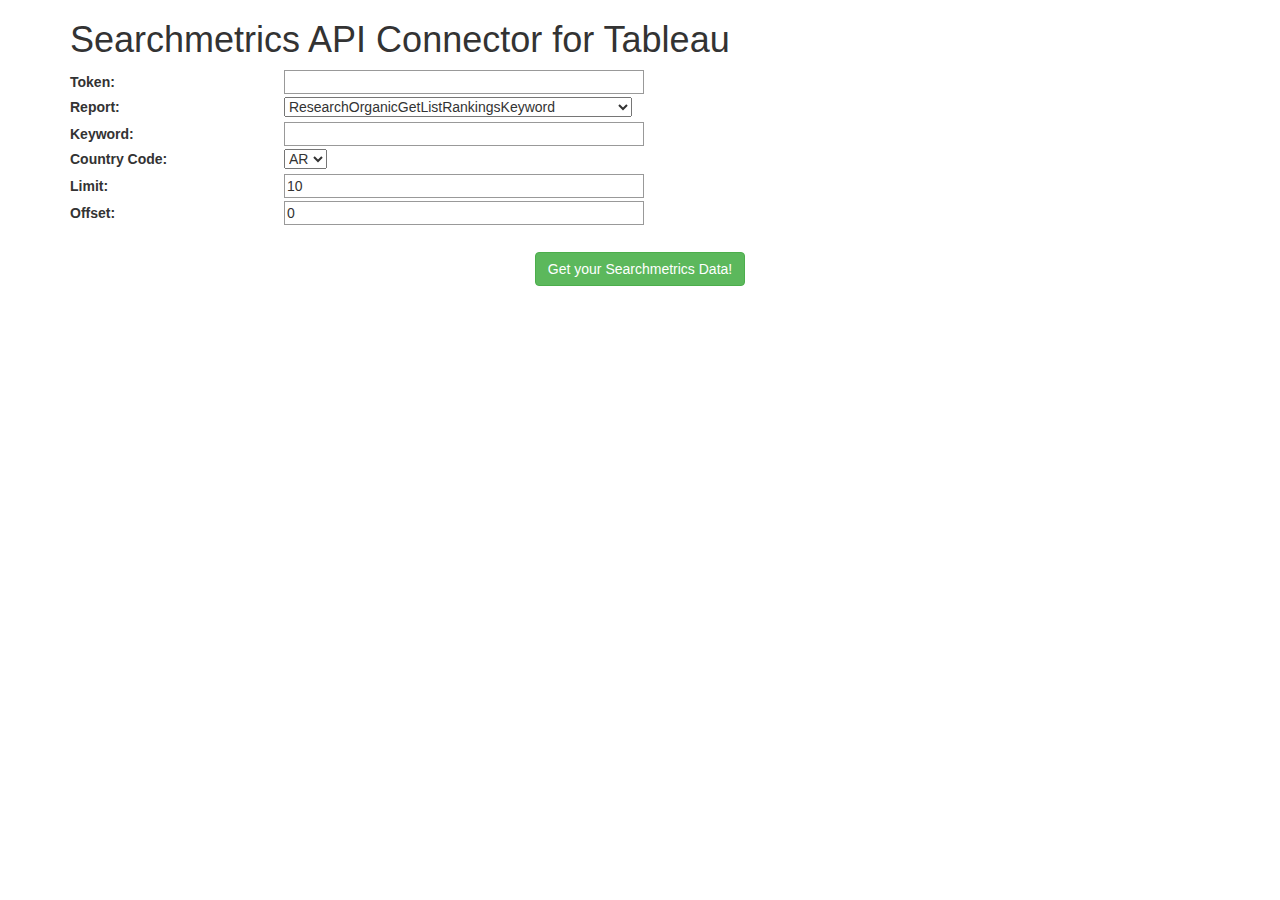
<file: index.html>
<html>

<head>
    <title>Searchmetrics API Connector for Tableau</title>
    <meta http-equiv="content-type" content="text/html; charset=utf-8" />
    <link href="style.css" rel="stylesheet">
    <link href="https://maxcdn.bootstrapcdn.com/bootstrap/3.3.6/css/bootstrap.min.css" rel="stylesheet" crossorigin="anonymous">

    <script src="https://ajax.googleapis.com/ajax/libs/jquery/1.11.1/jquery.min.js" type="text/javascript"></script>
    <script src="https://maxcdn.bootstrapcdn.com/bootstrap/3.3.6/js/bootstrap.min.js" crossorigin="anonymous"></script>

    <script src="https://connectors.tableau.com/libs/tableauwdc-2.3.latest.js" type="text/javascript"></script>
    <script src="expressions.js" type="text/javascript"></script>
    <script src="CollectApiData.js" type="text/javascript"></script>
    <script src="ProjectOrganicGetListRankingsFilter.js" type="text/javascript"></script>
    <script src="ResearchOrganicGetListRankingsDomain.js" type="text/javascript"></script>
	<script src="ResearchOrganicGetListRankingsKeyword.js" type="text/javascript"></script>
	<script src="ResearchOrganicGetListRankingsKeywordLongtail.js" type="text/javascript"></script>
	<script src="ResearchLinksGetListBacklinks.js" type="text/javascript"></script>
	<script src="ResearchContentGetListUrlKeywordRankings.js" type="text/javascript"></script>
	<script src="ResearchKeywordsGetListLosers.js" type="text/javascript"></script>
	<script src="ResearchKeywordsGetListWinners.js" type="text/javascript"></script>
	<script src="ResearchOrganicGetListSeoVisibilityTop100Losers.js" type="text/javascript"></script>
	<script src="ResearchOrganicGetListSeoVisibilityTop100Winners.js" type="text/javascript"></script>
	<script src="ResearchContentGetListTopUrls.js" type="text/javascript"></script>
	<script src="ResearchContentGetListLoserUrls.js" type="text/javascript"></script>
	<script src="ResearchContentGetListWinnerUrls.js" type="text/javascript"></script>
	<script src="ResearchContentGetListCompetitorUrls.js" type="text/javascript"></script>
	<script src="ResearchOrganicGetListCompetitors.js" type="text/javascript"></script>
	<script src="ResearchOrganicGetListSerpSpread.js" type="text/javascript"></script>
	<script src="ResearchOrganicGetListSubdomains.js" type="text/javascript"></script>
	<script src="ResearchKeywordsGetListSimilarKeywords.js" type="text/javascript"></script>
	<script src="ResearchOrganicGetListIndustrySpread.js" type="text/javascript"></script>
	<script src="ResearchLinksGetListLinkedPages.js" type="text/javascript"></script>
	<script src="ResearchLinksGetListLinktext.js" type="text/javascript"></script>
	<script src="ResearchLinksGetValueLinkRank.js" type="text/javascript"></script>
	<script src="ResearchUniversalGetListRankingsDomain.js" type="text/javascript"></script>
	<script src="ProjectOrganicGetListBenchmarkRankings.js" type="text/javascript"></script>
	<script src="ProjectOrganicGetListLosers.js" type="text/javascript"></script>
	<script src="ProjectOrganicGetListWinners.js" type="text/javascript"></script>
	<script src="ResearchOrganicGetValueSeoVisibility.js" type="text/javascript"></script>
	<script src="ResearchOrganicGetValueSeoVisibilityWorld.js" type="text/javascript"></script>
	<script src="ResearchOrganicGetValueSeoRank.js" type="text/javascript"></script>
	<script src="ResearchUniversalGetListVisibility.js" type="text/javascript"></script>
	<script src="ResearchOrganicGetListSeoVisibilityCountry.js" type="text/javascript"></script>
	<script src="ResearchKeywordsGetListKeywordinfo.js" type="text/javascript"></script>
	<script src="ResearchSocialGetListTopUrls.js" type="text/javascript"></script>
	<script src="ResearchOrganicGetListRankingsDomainHistoric.js" type="text/javascript"></script>
	<script src="ResearchOrganicGetListSeoVisibilityHistoric.js" type="text/javascript"></script>
	<script src="ProjectOrganicGetListSeoVisibilityHistoricS7.js" type="text/javascript"></script>
	<script src="ProjectOrganicGetListMarketShareS7.js" type="text/javascript"></script>
	<script src="ProjectOrganicGetListRankingsFilterS7.js" type="text/javascript"></script>
	<script src="ProjectOrganicGetListLosersS7.js" type="text/javascript"></script>
	<script src="ProjectOrganicGetListWinnersS7.js" type="text/javascript"></script>
	<script src="ProjectOrganicGetListBenchmarkRankingsS7.js" type="text/javascript"></script>
	
    <script type="text/javascript">
	var mapObj = {
		ResearchOrganicGetListRankingsKeyword: {
			show: [
				'keyword',
				'countrycode',
				'limit',
				'offset'
			]
		},
		ResearchOrganicGetListIndustrySpread: {
			show: [
				'countrycode',
				'url'
				]
		},
        ResearchOrganicGetListRankingsDomain: {
			show: [
				'url',
				'countrycode',
				'limit',
				'offset'
						
			]
		},
		
        ResearchOrganicGetListRankingsDomainHistoric:{
			show:[
			'countrycode',
			'date',
			'url',
			'currency', 			
			'limit',	
			'offset'
			
			]
		
		},
	   ResearchOrganicGetListRankingsKeywordLongtail: {
			show: [
				'keyword',
				'countrycode',
				'limit',
				'offset'			
				]
			
		},
		
		ResearchOrganicGetListSeoVisibilityCountry: {
			show: [
				'url'
				]
		}, 
		
		ResearchOrganicGetListSeoVisibilityTop100Losers: {
			show:[
				'countrycode'
				]
		},
		
		ResearchOrganicGetListSeoVisibilityTop100Winners: {
			show:[
				'countrycode'
				]
		},
		
		ResearchOrganicGetListSerpSpread: {
			show: [
				'url',
				'countrycode'
				]
		},
		
		ResearchOrganicGetListSubdomains: {
			show: [
				'url',
				'countrycode',
				'limit',
				'offset'
				]
		},
		
		ResearchOrganicGetValueSeoRank: {
			show: [
				'url',
				'countrycode'
				]
		},
		ResearchOrganicGetValueSeoVisibility: {
			show: [
				'countrycode',
				'url'
				]
		},
		
		
		
		ResearchOrganicGetValueSeoVisibilityWorld: {
			show: [
				'url'
				]
		
		},
		
		
		ResearchKeywordsGetListKeywordinfo: {
			show: [
				'keyword',
				'countrycode',
				'currency'
				
				]
		},
		
		ResearchKeywordsGetListLosers: {
			show: [
				'countrycode',
				'url',
				'limit',
				'offset'
				]
		},	
		ResearchKeywordsGetListSimilarKeywords: {
			show: [
				'keyword',
				'countrycode'
				]
		},
		
		ResearchKeywordsGetListWinners: {
			show: [
				'countrycode',
				'url',
				'limit',
				'offset'
				]
		},
		
		ResearchLinksGetListBacklinks: {
			show:[
				'url',
				'limit',
				'offset'
				]
		
		},	
		
		
		ResearchLinksGetListLinkedPages: {
			show: [
				'url',
				'limit',
				'offset'
				]
			
		},
		ResearchLinksGetListLinktext: {
			show: [
				'url',
				'limit',
				'offset'				
				]
		
		},
		ResearchLinksGetValueLinkRank: {
			show: [
				'competitors',
				'countrycode',
				'url'
				]
		},
		ResearchSocialGetListTopUrls: {
			show: [	
				'url',
				'limit',
				'offset'
				]
		}
		,
		
		ResearchUniversalGetListRankingsDomain: {
			show:[
				'countrycode',
				'url',
				'limit',
				'offset'
				]
		},
					
		ResearchUniversalGetListVisibility: {
			show: [
				'countrycode',
				'url'
				]
		},
		ResearchOrganicGetListCompetitors: {
			show: [
				'url',
				'countrycode',
				'currency',
				'limit',
				'offset'
				]
		},
		ResearchContentGetListCompetitorUrls: {
			show: [
				'url',
				'countrycode',
				'limit',
				'offset'
				]
		},
		ResearchContentGetListLoserUrls: {
			show:[
				'countrycode',
				'domain',
				'limit',
				'offset'
				]
		},
		ResearchContentGetListTopUrls: {
			show: [
				'domain',
				'countrycode',
				'limit',
				'offset'
				]
		},
				
		ResearchContentGetListUrlKeywordRankings: {
			show:[
				'countrycode',
				'url',
				'limit',
				'offset'
				]
		
		},
					
		ResearchContentGetListWinnerUrls: {
			show:[
				'countrycode',
				'domain',
				'limit',
				'offset'
				]
		},

		ProjectOrganicGetListRankingsFilter: {
			show: [
				'url',
				'se_id',
				'project_id'				
			]
		},

		ProjectOrganicGetListRankingsFilterS7: {
			show: [
				'url',
				'se_id',
				'project_id'				
			]
		},
		
		
		ProjectOrganicGetListBenchmarkRankings: {
			show:[
				'project_id',
				'se_id',
				'urls'
				]
		},
		ProjectOrganicGetListBenchmarkRankingsS7: {
			show:[
				'project_id',
				'se_id',
				'urls'
				]
		},
		
		ProjectOrganicGetListLosers: {
			show:[
				'project_id',
				'se_id',
				'urls',
				'date_from',
				'date_to',
				'limit',
				'offset'
				]
		},
		ProjectOrganicGetListLosersS7: {
			show:[
				'project_id',
				'se_id',
				'urls',
				'date_from',
				'date_to',
				'limit',
				'offset'
				]
		},
		
		
		ProjectOrganicGetListWinners: {
			show: [
				'project_id',
				'se_id',
				'urls',
				'date_from',
				'date_to',
				'limit',
				'offset'
				]
		},
		ProjectOrganicGetListWinnersS7: {
			show: [
				'project_id',
				'se_id',
				'urls',
				'date_from',
				'date_to',
				'limit',
				'offset'
				]
		},
	ResearchOrganicGetListSeoVisibilityHistoric: {
			show: [
				'countrycode',
				'date_from',
				'date_to',
				'url'
				]
		},

		ProjectOrganicGetListSeoVisibilityHistoricS7: {
			show: [
				'project_id',
				'se_id',
				'url',
				'date_from',
				'date_to'
				]
		},	

		ProjectOrganicGetListMarketShareS7: {
			show: [
				'project_id',
				'se_id',
				'url',
				'date_from',
				'date_to'
				
				]
		}
		

	};
	</script>

   
</head>

<body>
    <div class="container container-table">
            <div>
                <h1>Searchmetrics API Connector for Tableau</h1>
            </div>

            <form method="post" action="ProjectOrganicGetListRankingsFilter.js">
				<div class="block">
					<label>Token:</label>
					<input id="access_token" name="access_token" type="text" />
				</div>
					<label>Report: </label> 
				<select name="apicall" id="apicall"></select> 
				
				<div title="Either a domain or subdomain.&#10;Format: domain.tld, subdomain.domain.tld">
					<label>URL: </label> 
					<input id="url" name="url" type="text" />
				</div>
				
				<div title="Domains within the project that should be queried. Several domains must be separated with a comma without blank.&#10; Please use the exact name that is used within the project. &#10;E.g &quot;www.searchmetrics.com&quot; instead of &quot;searchmetrics.com&quot;.&#10;Format: domain.tld, subdomain.domain.tld">
					<label>URLs: </label> 
					<input id="urls" name="urls" type="text" />
				</div>
				
				<div title="Competitors of the given domain, several domains must be separated with a comma without blank.">
					<label>Competitors: </label> 
					<input id="competitors" name="competitors" type="text"  />
				</div>
				
				<div title="Either a domain or subdomain.&#10;Format: domain.tld, subdomain.domain.tld">
					<label>Domain: </label> 
					<input id="domain" name="domain" type="text" />
				</div>
				
				<div title="Keyword for which info should be queried.&#10;Format: string">
					<label>Keyword: </label> 
					<input id="keyword" name="keyword" type="text" />
				</div>
				
				<div title="A two letter country code as specified in ISO 3166-1&#10;Format: US, GB, DE etc">
					<label>Country Code: </label>
					<select name="countrycode" id="countrycode">
					<option value="AR">AR</option>
					<option value="AU">AU</option>
					<option value="AT">AT</option>
					<option value="BE">BE</option>
					<option value="BR">BR</option>
					<option value="CA">CA</option>
					<option value="cn">CN</option>
					<option value="CO">CO</option>
					<option value="DK">DK</option>
					<option value="FI">FI</option>
					<option value="FR">FR</option>
					<option value="DE">DE</option>
					<option value="HK">HK</option>
					<option value="IE">IE</option>
					<option value="IN">IN</option>
					<option value="IT">IT</option>
					<option value="JP">JP</option>
					<option value="MX">MX</option>
					<option value="NL">NL</option>
					<option value="NO">NO</option>
					<option value="PL">PL</option>
					<option value="RU">RU</option>
					<option value="SG">SG</option>
					<option value="ZA">ZA</option>
					<option value="ES">ES</option>
					<option value="SE">SE</option>
					<option value="CH">CH</option>
					<option value="TR">TR</option>
					<option value="US">US</option>
					<option value="GB">UK</option>		
					</select>
					<!--<input id="countrycode" name="countrycode" type="text" value="DE" />-->
				</div>
				
				<div title="ID of the search engine that should be queried. A complete list of IDs can be found http://api.searchmetrics.com/api-calls/searchengines.&#10;Please make sure your project includes the se_id.&#10;Format: integer">
					<label>Search Engine: </label>
					<input id="se_id" name="se_id" type="text" />
				</div>
				
				<div title="ID of the project that should be queried.&#10;The ID can be found in the URL when viewing the project in the Searchmetrics Suite.&#10;Format: Integer">
					<label>Project ID: </label>
					<input id="project_id" name="project_id" type="text"  />
				</div>
				
				<div title="Date. &#10;Format: YYYYMM">
					<label>Date: </label>
					<input id="year_month" name="year_month" type="text" />
				</div>
				<div title="Date. &#10;Format: YYYYMM">
					<label>Date: </label>
					<input id="date" name="date" type="text" />
				</div>					
				<div title="Filter: Lowest ranking of keywords that should be considered in the count.&#10;E.g. if you want to count all keywords starting from the position 4 (meaning 4,5,6 etc.) this parameter has to be set to &quot;Format: 1,2,3 etc.">
					<label>Position from: </label>
					<input id="position_from " name="position_from " type="text" />
				</div>
				
				<div title="Filter: Highest ranking of keywords that should be considered in the count.&#10;E.g. if you want to count all keywords up to position 3 ( resulting in all keywords with a SERP of 1, 2 or 3) this parameter has to be set to &quot;Format: 2,3,4 etc.">
					<label>Position to: </label>
					<input id="position_to " name="position_to " type="text" />
				</div>
				
				<div title="Either a domain or subdomain.&#10;Format: domain.tld, subdomain.domain.tld">
					<label>URL 1: </label>
					<input id="url_1" name="url_1" type="text" />
				</div>
				
				<div title="Either a domain or subdomain.&#10;Format: domain.tld, subdomain.domain.tld">
					<label>URL 2:</label>
					<input id="url_2" name="url_2" type="text" />
				</div>
				
				<div title="Limit for the number of result rows.&#10;Permitted values are 10, 25, 50, 100, 250.&#10;Default is 10.&#10;Format: integer)">
					<label>Limit:</label>
					<input id="limit" name="limit" type="text" value="10" />
				</div>
				
				<div title="Offset for result set&#10;Must be a multiple of allowed values for the parameter &quot;limit&quot; &#10;Default is 0.&#10;Format: integer">
					<label>Offset:</label>
					<input id="offset" name="offset" type="text" value="0"/>
				</div>
				
				<div title="Currency code as specified in ISO 4217. Default is &quot;EUR&quot;.&#10;Format: EUR, USD etc.">
					<label>Currency :</label>
					<input id="currency " name="currency " type="text" value="EUR" />
				</div>
				
				<div title="Filter: Lowest monthly search volume in Google for returned keywords.&#10;E.g. if you want all keywords with a minimum estimated search volume of 300 this parameter has to be set to &quot;300&quot;.&#10;Format: integer">
					<label>Search volume monthly from :</label>
					<input id="search_volume_monthly_from" name="search_volume_monthly_from" type="text" />
				</div>
				
				<div title="Filter: Highest estimated monthly search volume for returned keywords.&#10;E.g. if you want all keywords with a maximum estimated monthly search volume of 1000 this parameter has to be set to &quot;1000&quot;.&#10;Format: integer">
					<label>Search volume monthly to:</label>
					<input id="search_volume_monthly_to" name="search_volume_monthly_from" type="text" />
				</div>
				
				<div title="Filter: Lowest estimated traffic for returned keywords.&#10;E.g. if you want all keywords with a minimum estimated traffic of 300 visitors this parameter has to be set to &quot;300&quot;.&#10;Format: integer">
					<label>Traffic monthly from:</label>
					<input id="traffic_monthly_from" name="traffic_monthly_from" type="text" />
				</div>
				
				<div title="Filter: Highest estimated traffic for returned keywords.&#10;E.g. if you want all keywords with a maximum estimated traffic of 1000 visitors this parameter has to be set to &quot;1000&quot;.&#10;Format: integer">
					<label>Traffic monthly to:</label>
					<input id="traffic_monthly_to" name="traffic_monthly_to" type="text" />
				</div title="">
				
				<div title="Start date from which the SEO Visibility should be queried.&#10;Format: YYYYMMDD">
					<label>Date from:</label>
					<input id="date_from" name="date_from" type="text" />
				</div>
				
				<div title="End date to which the SEO Visibility should be queried.&#10;Format: YYYYMMDD">
					<label>Date to:</label>
					<input id="date_to" name="date_to" type="text" />
				</div>
				
				<div title="Date.&#10;Format: YYYYMM">
					<label>Year month:</label>
					<input id="year_month" name="year_month" type="text" />
				</div>
				
				<div title="Filter: Lowest estimated CPC for returned keywords.&#10;E.g. if you want all keywords with a minimum estimated CPC of 1€ visitors this parameter has to be set to &quot;1&quot;.&#10;Format: integer">
					<label>CPC from:</label>
					<input id="cpc_from" name="cpc_from" type="text" />
				</div>
				
				<div title="Filter: Highest estimated CPC for returned keywords.&#10;E.g. if you want all keywords with a maximum estimated CPC of 2 this parameter has to be set to &quot;2&quot;.&#10;Format: integer">
					<label>CPC to:</label>
					<input id="cpc_to" name="cpc_to" type="text" />
				</div>
				
				<div title="Filter: Lowest change in position of a keyword that should be returned.&#10;E.g. if you want all keywords with a change of 4 or less positions this parameter has to be set to &quot;-4&quot;.&#10;Format: integer">
					<label>Delta position from:</label>
					<input id="delta_position_from" name="delta_position_from" type="text" />
				</div>
				
				<div title="Filter: Highest change in position of a keyword that should be returned.&#10;E.g. if you want all keywords with a change of 10 or more positions this parameter has to be set to &quot;-10&quot;.&#10;Format: integer">
					<label>Delta position to:</label>
					<input id="delta_position_to" name="delta_position_to" type="text" />
				</div>
				
				<div title="Filter: Lowest change in traffic of a keyword that should be returned.&#10;E.g. if you want all keywords with a change of 50 or less visitors this parameter has to be set to &quot;-50&quot;.&#10;Format: integer">
					<label>Delta traffic from:</label>
					<input id="delta_traffic_from" name="delta_traffic_from" type="text" />
				</div>
				
				<div title="Filter: Highest change in traffic of a keyword that should be returned.&#10;E.g. if you want all keywords with a change of 1000 or more visitors this parameter has to be set to &quot;-1000&quot;.&#10;Format: integer">
					<label>Delta traffic to:</label>
					<input id="delta_traffic_to" name="delta_traffic_to" type="text" />
				</div>

				<div title="Filter: Set the url encoded S7 tag full path to query data for. If tag name contains the / character, it has to be escaped with";Format: String">
					<label>Tags:</label>
					<input id="tags" name="tags" type="text" />
				</div>
            </form>



        <div class="row vertical-center-row">
            <div class="text-center col-md-4 col-md-offset-4">
                <button type="button" id="submitButton" class="btn btn-success" style="margin: 10px;" onclick="datacollect()">Get your Searchmetrics Data!</button>
            </div>
        </div>
    </div>
</body>              
<script>
//<!--Javascript für die Option-->
$( document ).ready(function() {
	hideInputs();

	Object.keys(mapObj).map(function(el){
		$('#apicall').append(
			$('<option/>').text(el)
		);
	});
	
	$('#apicall').on('change', function(){selectOption(this)});
	selectOption('#apicall');

	// TODO: REMOVE DEBUG CODE
	/*
	$('#access_token').val('567b38e3656390958304cc06f1e03ea780d5b4bf');
	$('#countrycode').val('DE');
	$('#apicall').val('ResearchOrganicGetListSeoVisibilityHistoric');
	selectOption($('#apicall'));
	$('#url').val('searchmetrics.com');

	// $('#date_from').val('20201101');
	$('#date_from').val('${today-6m}');

	// $('#date_to').val('20210203');
	$('#date_to').val('${today-1d}');
  */
});


function hideInputs(){
	$('input').not('#access_token').prop('disabled', true).closest('div').hide();
	$('select').not('#apicall').prop('disabled', true).closest('div').hide();
}

function selectOption(el){
	var item = $(el).val();
	var action = $(el).children('[value="' + item + '"]').text();
	$(el).closest('form').attr('action', action + '.js');
	hideInputs();
	$('#' + mapObj[item].show.join(',#')).prop('disabled', false).closest('div').show();
}
</script>
</html>
</file>
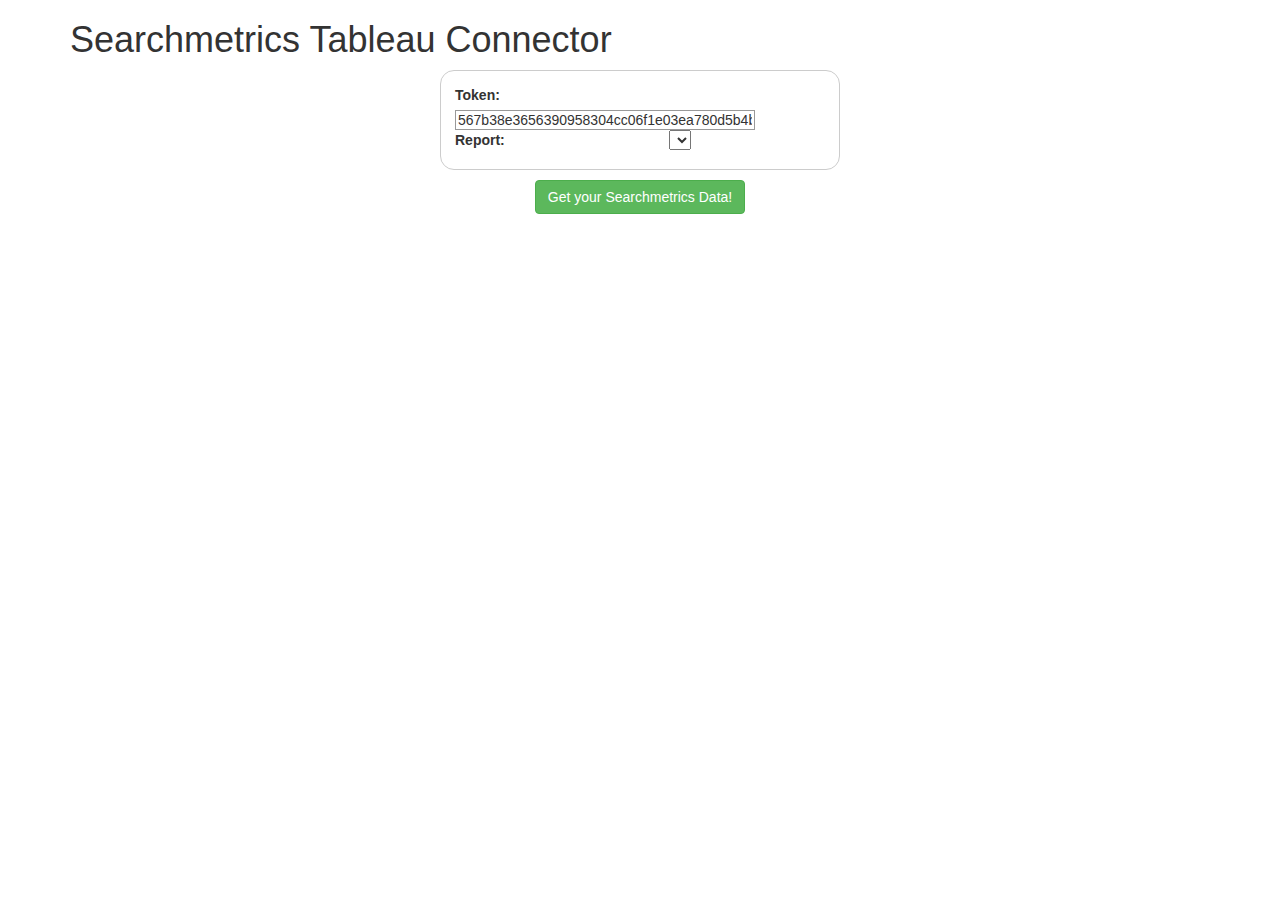
<file: ProjectOrganicGetListRankingsFilter.html>
<html>

<head>
    <title>Tableau Api Connector</title>
    <meta http-equiv="content-type" content="text/html; charset=utf-8" /><!--The meta tag prevents your browser from caching the page.-->
    
    <link href="https://maxcdn.bootstrapcdn.com/bootstrap/3.3.6/css/bootstrap.min.css" rel="stylesheet" crossorigin="anonymous"><!--The bootstrap.min.css and bootstrap.min.js files are used to simplify styling and formatting.-->

    <script src="https://ajax.googleapis.com/ajax/libs/jquery/1.11.1/jquery.min.js" type="text/javascript"></script><!--The jquery.min.js file will be used as a helper library by our connector. (For example, the connector uses jquery to get JSON data.)-->
    <script src="https://maxcdn.bootstrapcdn.com/bootstrap/3.3.6/js/bootstrap.min.js" crossorigin="anonymous"></script>

    <script src="https://connectors.tableau.com/libs/tableauwdc-2.3.latest.js" type="text/javascript"></script><!--The tableauwdc-2.3.latest.js file is the main library for the WDC API.-->
    <script src="CollectApiData.js" type="text/javascript"></script><!--The earthquakeWDC.js file is the (not yet created) JavaScript code for our connector.-->
    <script src="ProjectOrganicGetListRankingsFilter.js" type="text/javascript"></script>
    <script src="ResearchOrganicGetListRankingsDomain.js" type="text/javascript"></script>
    <script type="text/javascript">
	var mapObj = {
		ProjectOrganicGetListRankingsFilter: {
			obj: new ProjectOrganicGetListRankingsFilter(),
			show: [
				'url',
				'se_id',
				'project_id'
			]
		},
        ResearchOrganicGetListRankingsDomain: {
			obj: new ResearchOrganicGetListRankingsDomain(),
			show: [
				'url',
				'countrycode'	
			]
		},
       /* ResearchOrganicGetListRankingsKeyword: {
			obj: new ResearchOrganicGetListRankingsKeyword(),
			show: [
				'keyword',
				'countrycode'	
			]
		}*/
        /*ResearchOrganicGetListRankingsKeywordLongtail: new ResearchOrganicGetListRankingsKeywordLongtail(),
		ResearchOrganicGetListSeoVisibilityHistoric: new ResearchOrganicGetListSeoVisibilityHistoric(),
		ResearchLinksGetListBacklinks: new ResearchLinksGetListBacklinks(),
        ResearchContentGetListUrlKeywordRankings: new ResearchContentGetListUrlKeywordRankings(),
        ResearchKeywordsGetListLosers: new ResearchKeywordsGetListLosers()*/
	};
	</script>

	
    <style>
    form {
    /* Just to center the form on the page */
    margin: 0 auto;
    width: 400px;	
    /* To see the outline of the form */
    padding: 1em;
    border: 1px solid #CCC;
    border-radius: 1em;
    }

    form div + div {
    margin-top: 1em;
    }

    label{
    /* To make sure that all labels have the same size and are properly aligned */
    display: inline-block;
    width: 210px;
    text-align: left;
    }

    input, textarea {
    /* To make sure that all text fields have the same font settings
        By default, textareas have a monospace font */
    font: 1em sans-serif;

    /* To give the same size to all text fields */
    width: 300px;
    box-sizing: border-box;

    /* To harmonize the look & feel of text field border */
    border: 1px solid #999;
    }

    input:focus, textarea:focus {
    /* To give a little highlight on active elements */
    border-color: #000;
    }

    textarea {
    /* To properly align multiline text fields with their labels */
    vertical-align: top;

    /* To give enough room to type some text */
    height: 5em;
    }

    .button {
    /* To position the buttons to the same position of the text fields */
    padding-left: 90px; /* same size as the label elements */
    }

    button {
    /* This extra margin represent roughly the same space as the space
        between the labels and their text fields */
    margin-left: .5em;
    }
    </style>

</head>

<body>
    <div class="container container-table">
            <div>
                <h1>Searchmetrics Tableau Connector</h1>
            </div>

            <form method="post" action="ProjectOrganicGetListRankingsFilter.js">
            <div class="block">
            <label>Token:</label>
            <input id="access_token" name="access_token" type="text" value="567b38e3656390958304cc06f1e03ea780d5b4bf" />
            </div>
            <label>Report: </label> 
            <select name="apicall" id="apicall"></select> 
            <div title="Either a domain or subdomain.
Format: domain.tld, subdomain.domain.tld">
            <label>URL: </label> 
            <input id="url" name="url" type="text" value="travelbook.de" />
            </div>
			
			<div title="Keyword for which info should be queried.
Format: string">
            <label>Keyword: </label> 
            <input id="keyword" name="keyword" type="text" />
            </div>
			
			<div title="A two letter country code as specified in ISO 3166-1 
Format: US, GB, DE etc">
            <label>Country Code: </label> 
            <input id="countrycode" name="countrycode" type="text" />
            </div>
			
            <div title="ID of the search engine that should be queried. A complete list of IDs can be found http://api.searchmetrics.com/api-calls/searchengines.
Please make sure your project includes the se_id.
Format: integer">
            <label>Search Engine: </label>
            <input id="se_id" name="se_id" type="text" value="1" />
            </div>
			
			<div title="ID of the project that should be queried.
The ID can be found in the URL when viewing the project in the Searchmetrics Suite.
Format: Integer">
            <label>Project ID: </label>
            <input id="project_id" name="project_id" type="text" value="151457" />
            </div>
			
			<div title="Date. 
Format: YYYYMM">
            <label>Date: </label>
            <input id="year_month" name="year_month" type="text" />
            </div>
			
			<div title="Filter: Lowest ranking of keywords that should be considered in the count.
E.g. if you want to count all keywords starting from the position 4 (meaning 4,5,6 etc.) this parameter has to be set to &quot;4&quot;. 
Format: 1,2,3 etc.">
            <label>Position from: </label>
            <input id="position_from " name="position_from " type="text" />
            </div>
			
			<div title="Filter: Highest ranking of keywords that should be considered in the count. 
E.g. if you want to count all keywords up to position 3 ( resulting in all keywords with a SERP of 1, 2 or 3) this parameter has to be set to &quot;3&quot;. 
Format: 2,3,4 etc.">
            <label>Position to: </label>
            <input id="position_to " name="position_to " type="text" />
            </div>
			
			<div title="Either a domain or subdomain. 
Format: domain.tld, subdomain.domain.tld">
            <label>URL 1: </label>
            <input id="url_1" name="url_1" type="text" />
            </div>
			
			<div title="Either a domain or subdomain. 
Format: domain.tld, subdomain.domain.tld">
            <label>URL 2:</label>
            <input id="url_2" name="url_2" type="text" />
            </div>
			
			<div title="Limit for the number of result rows. 
Permitted values are 10, 25, 50, 100, 250. 
Default is 10.
(Format: integer)">
            <label>Limit:</label>
            <input id="limit" name="limit" type="text" />
            </div>
			
			<div title="Offset for result set
Must be a multiple of allowed values for the parameter &quot;limit&quot; 
Default is 0.
Format: integer">
            <label>Offset:</label>
            <input id="offset" name="offset" type="text" />
            </div>
			
			<div title="Currency code as specified in ISO 4217. Default is &quot;EUR&quot;.
Format: EUR, USD etc.">
            <label>Currency :</label>
            <input id="currency " name="currency " type="text" />
            </div>
			
			<div title="Filter: Lowest monthly search volume in Google for returned keywords.
E.g. if you want all keywords with a minimum estimated search volume of 300 this parameter has to be set to &quot;300&quot;.
Format: integer">
            <label>Search volume monthly from :</label>
            <input id="search_volume_monthly_from" name="search_volume_monthly_from" type="text" />
            </div>
			
			<div title="Filter: Highest estimated monthly search volume for returned keywords.
E.g. if you want all keywords with a maximum estimated monthly search volume of 1000 this parameter has to be set to &quot;1000&quot;.
Format: integer">
            <label>Search volume monthly to:</label>
            <input id="search_volume_monthly_to" name="search_volume_monthly_from" type="text" />
            </div>
			
			<div title="Filter: Lowest estimated traffic for returned keywords.
E.g. if you want all keywords with a minimum estimated traffic of 300 visitors this parameter has to be set to &quot;300&quot;.
Format: integer">
            <label>Traffic monthly from:</label>
            <input id="traffic_monthly_from" name="traffic_monthly_from" type="text" />
            </div>
			
			<div title="Filter: Highest estimated traffic for returned keywords.
E.g. if you want all keywords with a maximum estimated traffic of 1000 visitors this parameter has to be set to &quot;1000&quot;.
Format: integer">
            <label>Traffic monthly to:</label>
            <input id="traffic_monthly_to" name="traffic_monthly_to" type="text" />
            </div title="">
			
			<div title="Start date from which the SEO Visibility should be queried.
Format: YYYYMMDD">
            <label>Date from:</label>
            <input id="date_from" name="date_from" type="text" />
            </div>
			
			<div title="End date to which the SEO Visibility should be queried.
Format: YYYYMMDD">
            <label>Date to:</label>
            <input id="date_to" name="date_to" type="text" />
            </div>
			
			<div title="Date.
Format: YYYYMM">
            <label>Year month:</label>
            <input id="year_month" name="year_month" type="text" />
            </div>
			
			<div title="Filter: Lowest estimated CPC for returned keywords.
E.g. if you want all keywords with a minimum estimated CPC of 1€ visitors this parameter has to be set to &quot;1&quot;.
Format: integer">
            <label>CPC from:</label>
            <input id="cpc_from" name="cpc_from" type="text" />
            </div>
			
			<div title="Filter: Highest estimated CPC for returned keywords.
E.g. if you want all keywords with a maximum estimated CPC of 2 this parameter has to be set to &quot;2&quot;.
Format: integer">
            <label>CPC to:</label>
            <input id="cpc_to" name="cpc_to" type="text" />
            </div>
			
			<div title="Filter: Lowest change in position of a keyword that should be returned.
E.g. if you want all keywords with a change of 4 or less positions this parameter has to be set to &quot;-4&quot;.
Format: integer">
            <label>Delta position from:</label>
            <input id="delta_position_from" name="delta_position_from" type="text" />
            </div>
			
			<div title="Filter: Highest change in position of a keyword that should be returned.
E.g. if you want all keywords with a change of 10 or more positions this parameter has to be set to &quot;-10&quot;.
Format: integer">
            <label>Delta position to:</label>
            <input id="delta_position_to" name="delta_position_to" type="text" />
            </div>
			
			<div title="Filter: Lowest change in traffic of a keyword that should be returned.
E.g. if you want all keywords with a change of 50 or less visitors this parameter has to be set to &quot;-50&quot;.
Format: integer">
            <label>Delta traffic from:</label>
            <input id="delta_traffic_from" name="delta_traffic_from" type="text" />
            </div>
			
			<div title="Filter: Highest change in traffic of a keyword that should be returned.
E.g. if you want all keywords with a change of 1000 or more visitors this parameter has to be set to &quot;-1000&quot;.
Format: integer">
            <label>Delta traffic to:</label>
            <input id="delta_traffic_to" name="delta_traffic_to" type="text" />
            </div>
            </form>



        <div class="row vertical-center-row">
            <div class="text-center col-md-4 col-md-offset-4">
                <button type="button" id="submitButton" class="btn btn-success" style="margin: 10px;" onclick="datacollect()">Get your Searchmetrics Data!</button>
            </div>
        </div>
    </div>
</body>              
<script>
$( document ).ready(function() {
	hideInputs();

	Object.keys(mapObj).map(function(el){
		$('#apicall').append(
			$('<option/>').text(el)
		);
	});
	
	$('#apicall').on('change', function(){selectOption(this)});
	selectOption('#apicall');
});

function hideInputs(){
	$('input').not('#access_token').prop('disabled', true).closest('div').hide();
}

function selectOption(el){
	var item = $(el).val();
	var action = $(el).children('[value="' + item + '"]').text();
	$(el).closest('form').attr('action', action + '.js');
	hideInputs();
	$('#' + mapObj[item].show.join(',#')).prop('disabled', false).closest('div').show();
}
</script>
</html>
</file>
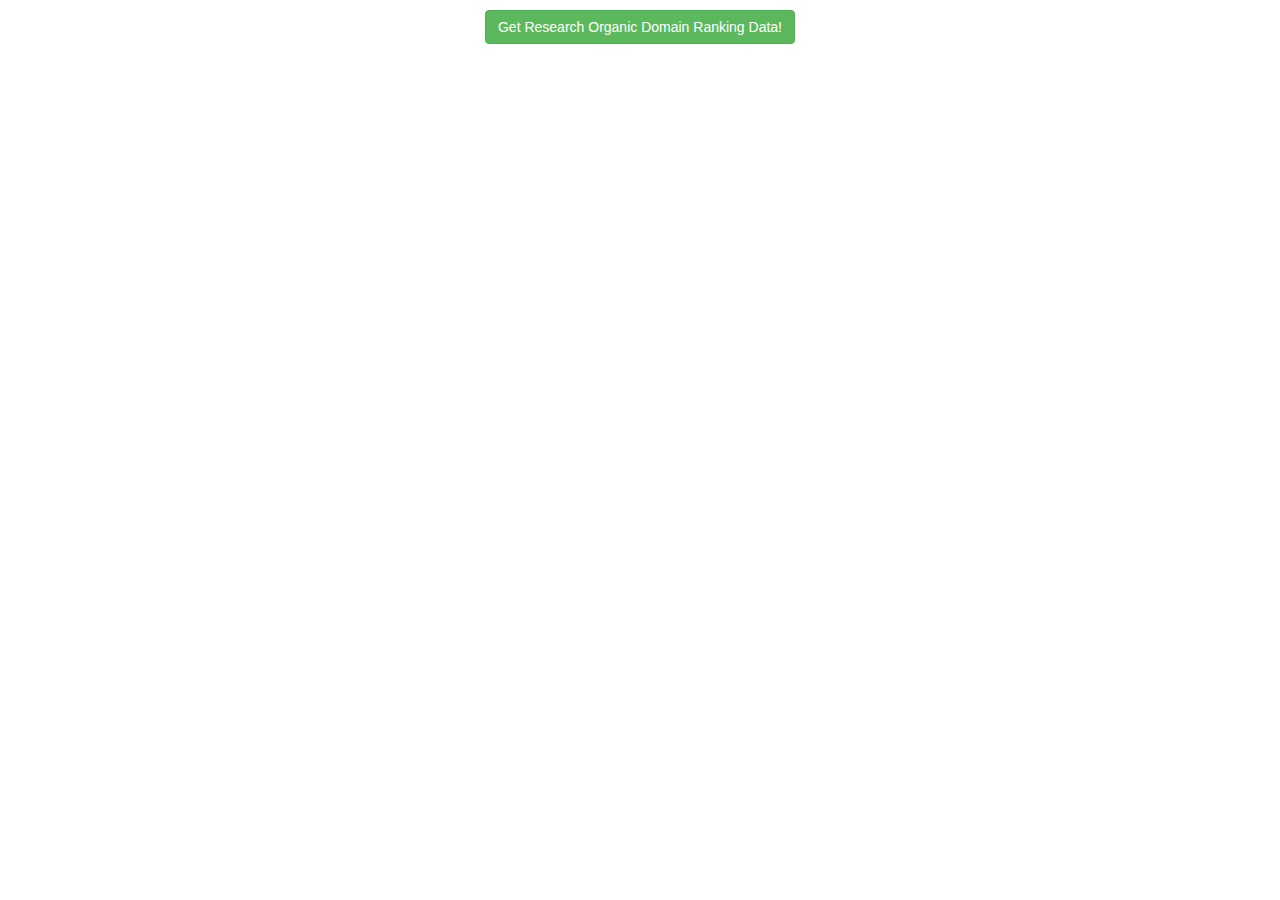
<file: ResearchOrganicGetListRankingsDomain.html>
<html>

<head>
    <title>Research Organic Get List Ranking Domain</title>
    <meta http-equiv="Cache-Control" content="no-store" /><!--The meta tag prevents your browser from caching the page.-->

    <link href="https://maxcdn.bootstrapcdn.com/bootstrap/3.3.6/css/bootstrap.min.css" rel="stylesheet" crossorigin="anonymous"><!--The bootstrap.min.css and bootstrap.min.js files are used to simplify styling and formatting.-->

    <script src="https://ajax.googleapis.com/ajax/libs/jquery/1.11.1/jquery.min.js" type="text/javascript"></script><!--The jquery.min.js file will be used as a helper library by our connector. (For example, the connector uses jquery to get JSON data.)-->
    <script src="https://maxcdn.bootstrapcdn.com/bootstrap/3.3.6/js/bootstrap.min.js" crossorigin="anonymous"></script>

    <script src="https://connectors.tableau.com/libs/tableauwdc-2.3.latest.js" type="text/javascript"></script><!--The tableauwdc-2.3.latest.js file is the main library for the WDC API.-->
    <script src="ResearchOrganicGetListRankingsDomain.js" type="text/javascript"></script><!--The earthquakeWDC.js file is the (not yet created) JavaScript code for our connector.-->
</head>

<body>
    <div class="container container-table">
        <div class="row vertical-center-row">
            <div class="text-center col-md-4 col-md-offset-4">
                <button type="button" id="submitButton" class="btn btn-success" style="margin: 10px;">Get Research Organic Domain Ranking Data!</button>
            </div>
        </div>
    </div>
</body>

</html>
</file>
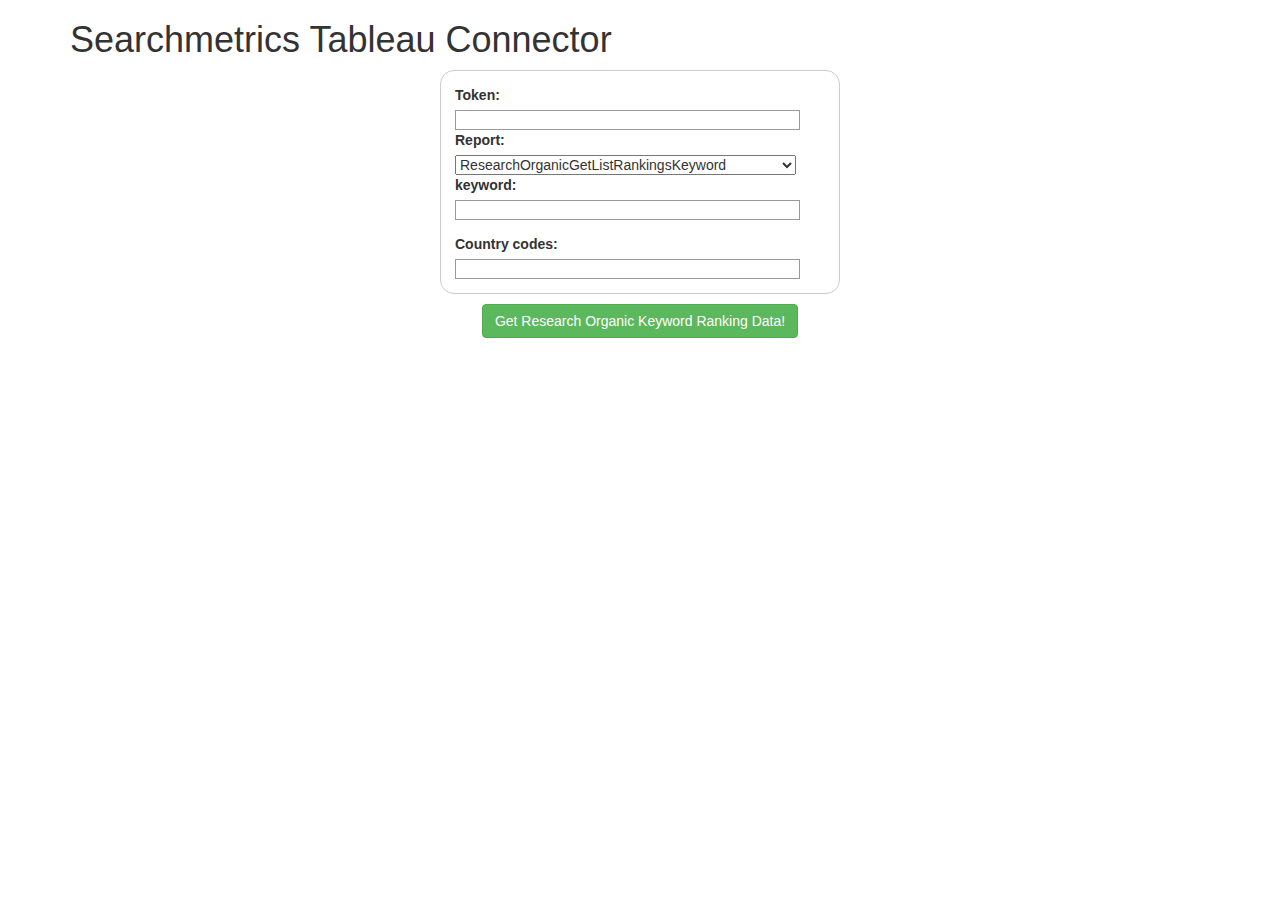
<file: ResearchOrganicGetListRankingsKeyword.html>
<html>

<head>
    <title>Research Organic Get List Keyword Rankings</title>
    <meta http-equiv="content-type" content="text/html; charset=utf-8" /><!--The meta tag prevents your browser from caching the page.-->
    
    <link href="https://maxcdn.bootstrapcdn.com/bootstrap/3.3.6/css/bootstrap.min.css" rel="stylesheet" crossorigin="anonymous"><!--The bootstrap.min.css and bootstrap.min.js files are used to simplify styling and formatting.-->

    <script src="https://ajax.googleapis.com/ajax/libs/jquery/1.11.1/jquery.min.js" type="text/javascript"></script><!--The jquery.min.js file will be used as a helper library by our connector. (For example, the connector uses jquery to get JSON data.)-->
    <script src="https://maxcdn.bootstrapcdn.com/bootstrap/3.3.6/js/bootstrap.min.js" crossorigin="anonymous"></script>

    <script src="https://connectors.tableau.com/libs/tableauwdc-2.3.latest.js" type="text/javascript"></script><!--The tableauwdc-2.3.latest.js file is the main library for the WDC API.-->
    <script src="ResearchOrganicGetListRankingsKeyword.js" type="text/javascript"></script><!--The earthquakeWDC.js file is the (not yet created) JavaScript code for our connector.-->

    <style>
    form {
    /* Just to center the form on the page */
    margin: 0 auto;
    width: 400px;
    /* To see the outline of the form */
    padding: 1em;
    border: 1px solid #CCC;
    border-radius: 1em;
    }

    form div + div {
    margin-top: 1em;
    }

    label{
    /* To make sure that all labels have the same size and are properly aligned */
    display: inline-block;
    width: 140px;
    text-align: left;
    }

    input, textarea {
    /* To make sure that all text fields have the same font settings
        By default, textareas have a monospace font */
    font: 1em sans-serif;

    /* To give the same size to all text fields */
    width: 345px;
    box-sizing: border-box;

    /* To harmonize the look & feel of text field border */
    border: 1px solid #999;
    }

    input:focus, textarea:focus {
    /* To give a little highlight on active elements */
    border-color: #000;
    }

    textarea {
    /* To properly align multiline text fields with their labels */
    vertical-align: top;

    /* To give enough room to type some text */
    height: 5em;
    }

    .button {
    /* To position the buttons to the same position of the text fields */
    padding-left: 90px; /* same size as the label elements */
    }

    button {
    /* This extra margin represent roughly the same space as the space
        between the labels and their text fields */
    margin-left: .5em;
    }
    </style>

</head>

<body>
    <div class="container container-table">
            <div>
                <h1>Searchmetrics Tableau Connector</h1>
            </div>

            <form method="post" action="ResearchOrganicGetListRankingsKeyword.js">
            <div class="block">
            <label>Token:</label>
            <input id="token" name="token" type="text" />
            </div>
            <label>Report: </label> 
            <select name="apicall" id="apicall">
                <option>ResearchOrganicGetListRankingsKeyword</option>
                <option>ResearchOrganicGetCountDomainKeyword</option>
                <option> ResearchOrganicGetCountDomainKeywordFilter</option>
                <option>ResearchOrganicGetCountDomainKeywordHistoric</option>
                <option>ResearchOrganicGetListCommonKeywords</option>
                <option>ResearchOrganicGetListSerpSpread</option>
                <option>ResearchKeywordsGetListLosers</option>

            </select> 
            <div>
            <label>keyword: </label> 
            <input id="keyword" name="keyword" type="text" />
            </div>
            <div>
            <label>Country codes: </label>
            <input id="countrycodes" name="countrycodes" type="text" />
            </div>
            </form>



        <div class="row vertical-center-row">
            <div class="text-center col-md-4 col-md-offset-4">
                <button type="button" id="submitButton" class="btn btn-success" style="margin: 10px;" onclick="datacollect()">Get Research Organic Keyword Ranking Data!</button>
            </div>
        </div>
    </div>
</body>

</html>
</file>
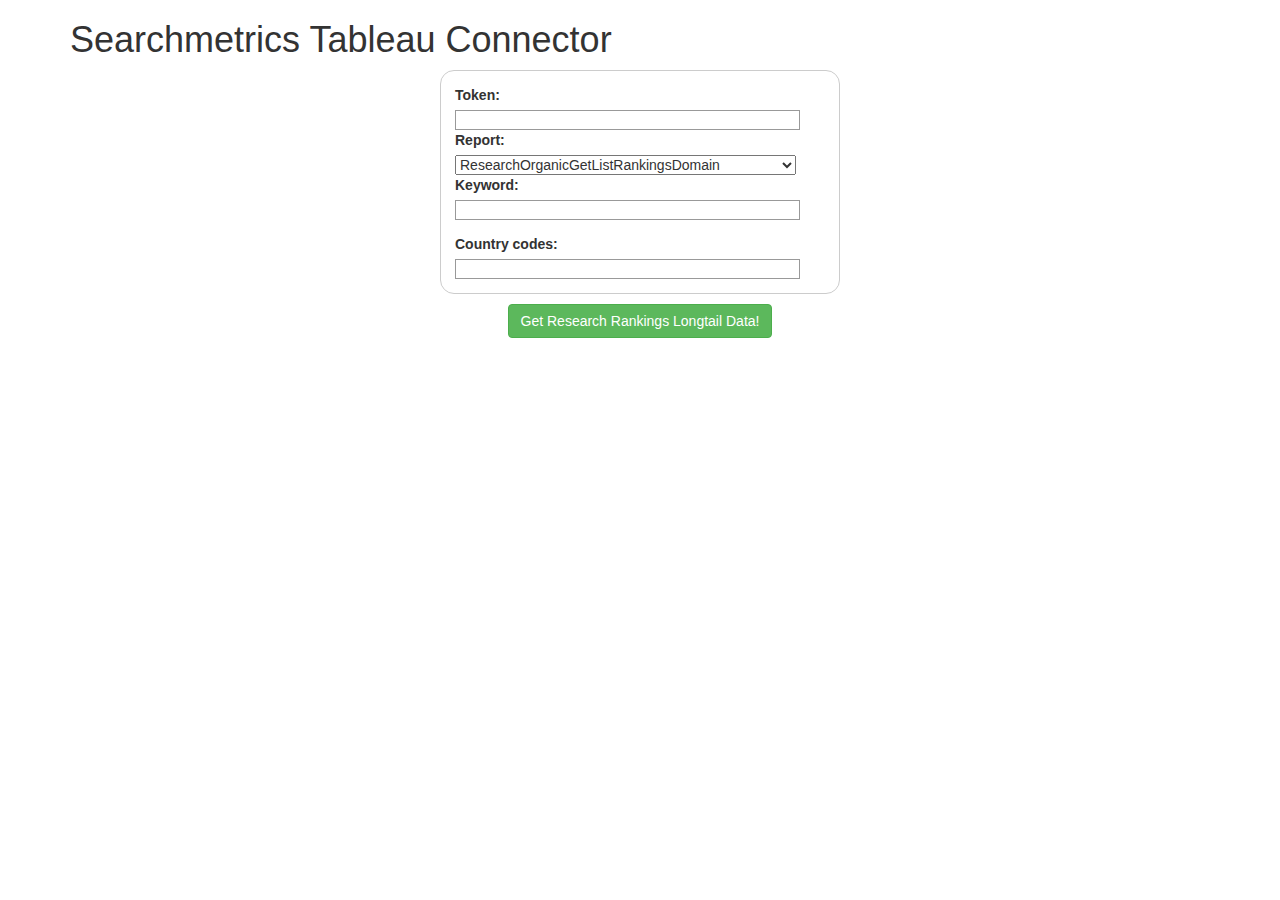
<file: ResearchOrganicGetListRankingsKeywordLongtail.html>
<html>

<head>
    <title>Research Organic Get List Ranking Domain</title>
    <meta http-equiv="content-type" content="text/html; charset=utf-8" /><!--The meta tag prevents your browser from caching the page.-->
    
    <link href="https://maxcdn.bootstrapcdn.com/bootstrap/3.3.6/css/bootstrap.min.css" rel="stylesheet" crossorigin="anonymous"><!--The bootstrap.min.css and bootstrap.min.js files are used to simplify styling and formatting.-->

    <script src="https://ajax.googleapis.com/ajax/libs/jquery/1.11.1/jquery.min.js" type="text/javascript"></script><!--The jquery.min.js file will be used as a helper library by our connector. (For example, the connector uses jquery to get JSON data.)-->
    <script src="https://maxcdn.bootstrapcdn.com/bootstrap/3.3.6/js/bootstrap.min.js" crossorigin="anonymous"></script>

    <script src="https://connectors.tableau.com/libs/tableauwdc-2.3.latest.js" type="text/javascript"></script><!--The tableauwdc-2.3.latest.js file is the main library for the WDC API.-->
    <script src="ResearchOrganicGetListRankingsKeywordLongtail.js" type="text/javascript"></script><!--The earthquakeWDC.js file is the (not yet created) JavaScript code for our connector.-->

    <style>
    form {
    /* Just to center the form on the page */
    margin: 0 auto;
    width: 400px;
    /* To see the outline of the form */
    padding: 1em;
    border: 1px solid #CCC;
    border-radius: 1em;
    }

    form div + div {
    margin-top: 1em;
    }

    label{
    /* To make sure that all labels have the same size and are properly aligned */
    display: inline-block;
    width: 140px;
    text-align: left;
    }

    input, textarea {
    /* To make sure that all text fields have the same font settings
        By default, textareas have a monospace font */
    font: 1em sans-serif;

    /* To give the same size to all text fields */
    width: 345px;
    box-sizing: border-box;

    /* To harmonize the look & feel of text field border */
    border: 1px solid #999;
    }

    input:focus, textarea:focus {
    /* To give a little highlight on active elements */
    border-color: #000;
    }

    textarea {
    /* To properly align multiline text fields with their labels */
    vertical-align: top;

    /* To give enough room to type some text */
    height: 5em;
    }

    .button {
    /* To position the buttons to the same position of the text fields */
    padding-left: 90px; /* same size as the label elements */
    }

    button {
    /* This extra margin represent roughly the same space as the space
        between the labels and their text fields */
    margin-left: .5em;
    }
    </style>

</head>

<body>
    <div class="container container-table">
            <div>
                <h1>Searchmetrics Tableau Connector</h1>
            </div>

            <form method="post" action="ResearchOrganicGetListRankingsDomain_oauth.js">
            <div class="block">
            <label>Token:</label>
            <input id="token" name="token" type="text" />
            </div>
            <label>Report: </label> 
            <select name="apicall" id="apicall">
                <option>ResearchOrganicGetListRankingsDomain</option>
                <option>ResearchOrganicGetCountDomainKeyword</option>
                <option> ResearchOrganicGetCountDomainKeywordFilter</option>
                <option>ResearchOrganicGetCountDomainKeywordHistoric</option>
                <option>ResearchOrganicGetListCommonKeywords</option>
                <option>ResearchOrganicGetListSerpSpread</option>
                <option>ResearchKeywordsGetListLosers</option>

            </select> 
            <div>
            <label>Keyword: </label> 
            <input id="keyword" name="keyword" type="text" />
            </div>
            <div>
            <label>Country codes: </label>
            <input id="countrycodes" name="countrycodes" type="text" />
            </div>
            </form>



        <div class="row vertical-center-row">
            <div class="text-center col-md-4 col-md-offset-4">
                <button type="button" id="submitButton" class="btn btn-success" style="margin: 10px;" onclick="datacollect()">Get Research Rankings Longtail Data!</button>
            </div>
        </div>
    </div>
</body>

</html>
</file>
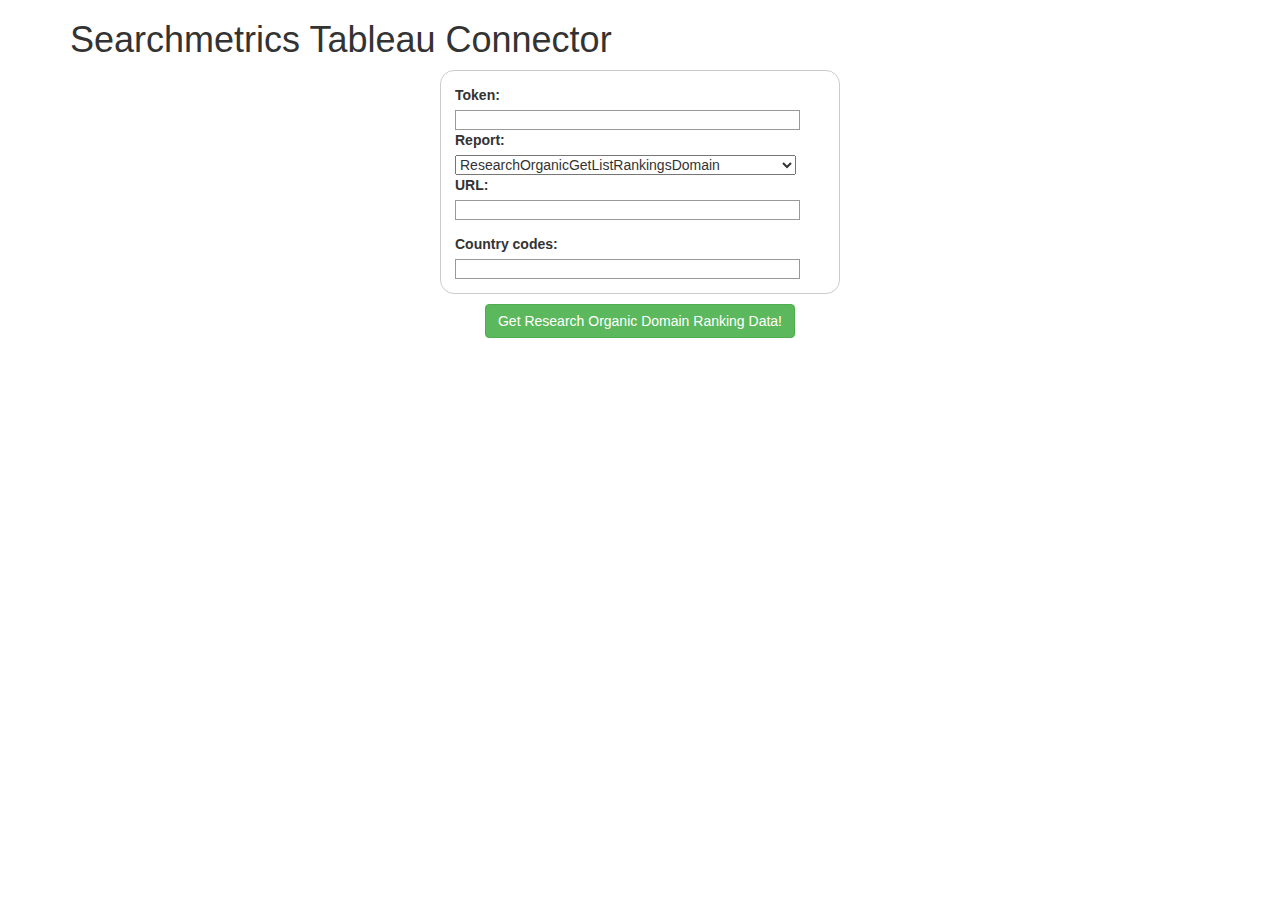
<file: ResearchOrganicGetListSeoVisibilityHistoric.html>
<html>

<head>
    <title>Research Organic Get List Ranking Domain</title>
    <meta http-equiv="content-type" content="text/html; charset=utf-8" /><!--The meta tag prevents your browser from caching the page.-->
    
    <link href="https://maxcdn.bootstrapcdn.com/bootstrap/3.3.6/css/bootstrap.min.css" rel="stylesheet" crossorigin="anonymous"><!--The bootstrap.min.css and bootstrap.min.js files are used to simplify styling and formatting.-->

    <script src="https://ajax.googleapis.com/ajax/libs/jquery/1.11.1/jquery.min.js" type="text/javascript"></script><!--The jquery.min.js file will be used as a helper library by our connector. (For example, the connector uses jquery to get JSON data.)-->
    <script src="https://maxcdn.bootstrapcdn.com/bootstrap/3.3.6/js/bootstrap.min.js" crossorigin="anonymous"></script>

    <script src="https://connectors.tableau.com/libs/tableauwdc-2.3.latest.js" type="text/javascript"></script><!--The tableauwdc-2.3.latest.js file is the main library for the WDC API.-->
    <script src="ResearchOrganicGetListSeoVisibilityHistoric.js" type="text/javascript"></script><!--The earthquakeWDC.js file is the (not yet created) JavaScript code for our connector.-->

    <style>
    form {
    /* Just to center the form on the page */
    margin: 0 auto;
    width: 400px;
    /* To see the outline of the form */
    padding: 1em;
    border: 1px solid #CCC;
    border-radius: 1em;
    }

    form div + div {
    margin-top: 1em;
    }

    label{
    /* To make sure that all labels have the same size and are properly aligned */
    display: inline-block;
    width: 140px;
    text-align: left;
    }

    input, textarea {
    /* To make sure that all text fields have the same font settings
        By default, textareas have a monospace font */
    font: 1em sans-serif;

    /* To give the same size to all text fields */
    width: 345px;
    box-sizing: border-box;

    /* To harmonize the look & feel of text field border */
    border: 1px solid #999;
    }

    input:focus, textarea:focus {
    /* To give a little highlight on active elements */
    border-color: #000;
    }

    textarea {
    /* To properly align multiline text fields with their labels */
    vertical-align: top;

    /* To give enough room to type some text */
    height: 5em;
    }

    .button {
    /* To position the buttons to the same position of the text fields */
    padding-left: 90px; /* same size as the label elements */
    }

    button {
    /* This extra margin represent roughly the same space as the space
        between the labels and their text fields */
    margin-left: .5em;
    }
    </style>

</head>

<body>
    <div class="container container-table">
            <div>
                <h1>Searchmetrics Tableau Connector</h1>
            </div>

            <form method="post" action="ResearchOrganicGetListSeoVisibilityHistoric.js">
            <div class="block">
            <label>Token:</label>
            <input id="token" name="token" type="text" />
            </div>
            <label>Report: </label> 
            <select name="apicall" id="apicall">
                <option>ResearchOrganicGetListRankingsDomain</option>
                <option>ResearchOrganicGetCountDomainKeyword</option>
                <option> ResearchOrganicGetCountDomainKeywordFilter</option>
                <option>ResearchOrganicGetCountDomainKeywordHistoric</option>
                <option>ResearchOrganicGetListCommonKeywords</option>
                <option>ResearchOrganicGetListSerpSpread</option>
                <option>ResearchKeywordsGetListLosers</option>

            </select> 
            <div>
            <label>URL: </label> 
            <input id="url" name="url" type="text" />
            </div>
            <div>
            <label>Country codes: </label>
            <input id="countrycodes" name="countrycodes" type="text" />
            </div>
            </form>



        <div class="row vertical-center-row">
            <div class="text-center col-md-4 col-md-offset-4">
                <button type="button" id="submitButton" class="btn btn-success" style="margin: 10px;" onclick="datacollect()">Get Research Organic Domain Ranking Data!</button>
            </div>
        </div>
    </div>
</body>

</html>
</file>
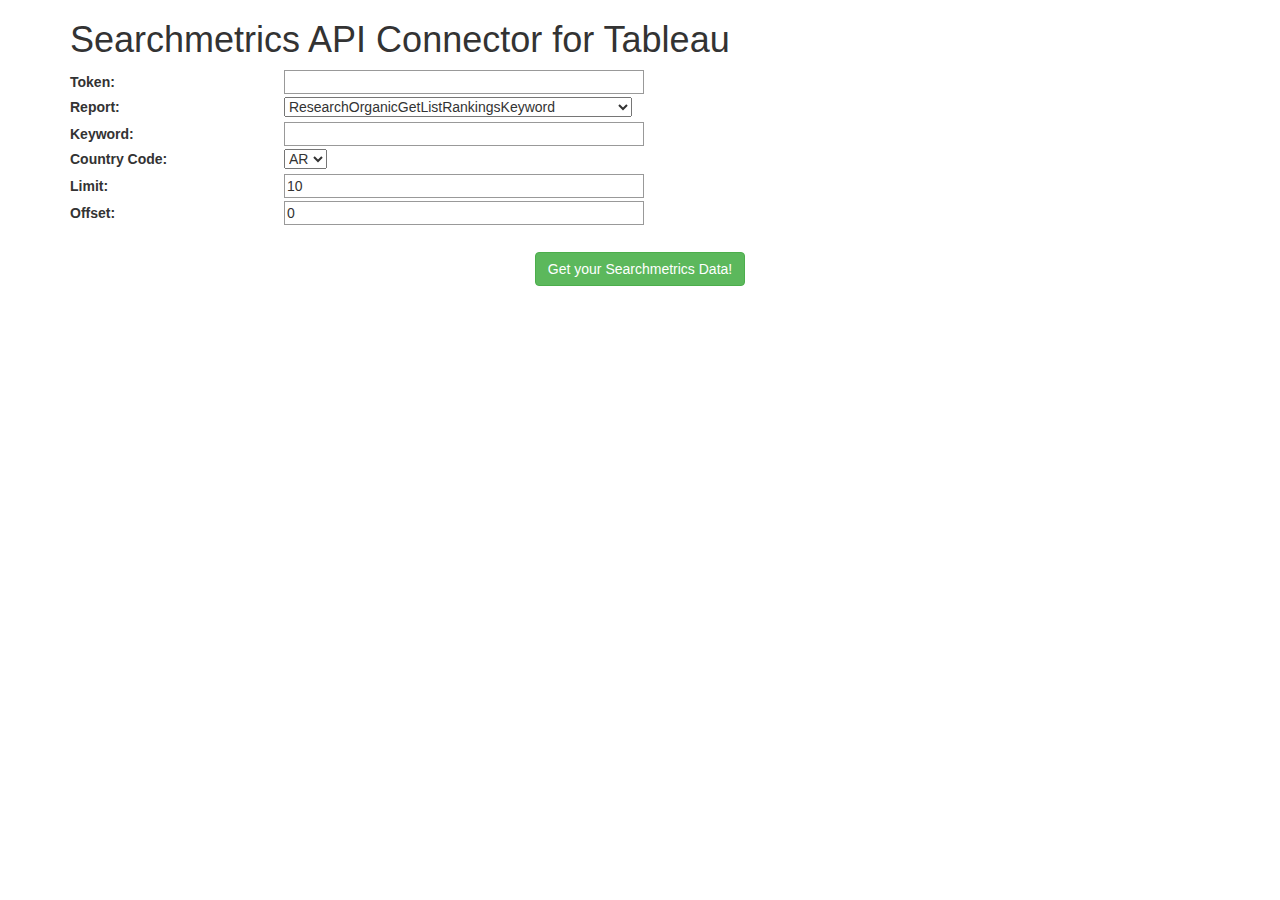
<file: Searchmetrics_API_Calls.html>
<html>

<head>
    <title>Searchmetrics API Connector for Tableau</title>
    <meta http-equiv="content-type" content="text/html; charset=utf-8" />
    <link href="style.css" rel="stylesheet">
    <link href="https://maxcdn.bootstrapcdn.com/bootstrap/3.3.6/css/bootstrap.min.css" rel="stylesheet" crossorigin="anonymous">

    <script src="https://ajax.googleapis.com/ajax/libs/jquery/1.11.1/jquery.min.js" type="text/javascript"></script>
    <script src="https://maxcdn.bootstrapcdn.com/bootstrap/3.3.6/js/bootstrap.min.js" crossorigin="anonymous"></script>

    <script src="https://connectors.tableau.com/libs/tableauwdc-2.3.latest.js" type="text/javascript"></script>
    <script src="CollectApiData.js" type="text/javascript"></script>
    <script src="ProjectOrganicGetListRankingsFilter.js" type="text/javascript"></script>
   
    <script src="ResearchOrganicGetListRankingsDomain.js" type="text/javascript"></script>
	<script src="ResearchOrganicGetListRankingsKeyword.js" type="text/javascript"></script>
	<script src="ResearchOrganicGetListRankingsKeywordLongtail.js" type="text/javascript"></script>
	<script src="ResearchLinksGetListBacklinks.js" type="text/javascript"></script>
	<script src="ResearchContentGetListUrlKeywordRankings.js" type="text/javascript"></script>
	<script src="ResearchKeywordsGetListLosers.js" type="text/javascript"></script>
	<script src="ResearchKeywordsGetListWinners.js" type="text/javascript"></script>
	<script src="ResearchOrganicGetListSeoVisibilityTop100Losers.js" type="text/javascript"></script>
	<script src="ResearchOrganicGetListSeoVisibilityTop100Winners.js" type="text/javascript"></script>
	<script src="ResearchContentGetListTopUrls.js" type="text/javascript"></script>
	<script src="ResearchContentGetListLoserUrls.js" type="text/javascript"></script>
	<script src="ResearchContentGetListWinnerUrls.js" type="text/javascript"></script>
	<script src="ResearchContentGetListCompetitorUrls.js" type="text/javascript"></script>
	<script src="ResearchOrganicGetListCompetitors.js" type="text/javascript"></script>
	<script src="ResearchOrganicGetListSerpSpread.js" type="text/javascript"></script>
	<script src="ResearchOrganicGetListSubdomains.js" type="text/javascript"></script>
	<script src="ResearchKeywordsGetListSimilarKeywords.js" type="text/javascript"></script>
	<script src="ResearchOrganicGetListIndustrySpread.js" type="text/javascript"></script>
	<script src="ResearchLinksGetListLinkedPages.js" type="text/javascript"></script>
	<script src="ResearchLinksGetListLinktext.js" type="text/javascript"></script>
	<script src="ResearchLinksGetValueLinkRank.js" type="text/javascript"></script>
	<script src="ResearchUniversalGetListRankingsDomain.js" type="text/javascript"></script>
	<script src="ProjectOrganicGetListBenchmarkRankings.js" type="text/javascript"></script>
	<script src="ProjectOrganicGetListLosers.js" type="text/javascript"></script>
	<script src="ProjectOrganicGetListWinners.js" type="text/javascript"></script>
	<script src="ResearchOrganicGetValueSeoVisibility.js" type="text/javascript"></script>
	<script src="ResearchOrganicGetValueSeoVisibilityWorld.js" type="text/javascript"></script>
	<script src="ResearchOrganicGetValueSeoRank.js" type="text/javascript"></script>
	<script src="ResearchUniversalGetListVisibility.js" type="text/javascript"></script>
	<script src="ResearchOrganicGetListSeoVisibilityCountry.js" type="text/javascript"></script>
	<script src="ResearchOrganicGetListSeoVisibilityHistoric.js" type="text/javascript"></script>
	<script src="ResearchKeywordsGetListKeywordinfo.js" type="text/javascript"></script>
	<script src="ResearchSocialGetListTopUrls.js" type="text/javascript"></script>
	<script src="ProjectOrganicGetListSeoVisibilityHistoricS7.js" type="text/javascript"></script>
	
	
	
    <script type="text/javascript">
	var mapObj = {
		ResearchOrganicGetListRankingsKeyword: {
			show: [
				'keyword',
				'countrycode',
				'limit',
				'offset'
			]
		},
        ResearchOrganicGetListRankingsDomain: {
			show: [
				'url',
				'countrycode',
				'limit',
				'offset'
						
			]
		},
       
	   ResearchOrganicGetListRankingsKeywordLongtail: {
			show: [
				'keyword',
				'countrycode',
				'limit',
				'offset'			
				]
			
		},
		
		ResearchLinksGetListBacklinks: {
			show:[
				'url',
				'limit',
				'offset'
				]
		
		},	
		
		ResearchKeywordsGetListLosers: {
			show: [
				'countrycode',
				'url',
				'limit',
				'offset'
				]
		},	
		
		ResearchKeywordsGetListWinners: {
			show: [
				'countrycode',
				'url',
				'limit',
				'offset'
				]
		},
		
		ResearchOrganicGetListSeoVisibilityTop100Losers: {
			show:[
				'countrycode'
				]
		},
		
		ResearchOrganicGetListSeoVisibilityTop100Winners: {
			show:[
				'countrycode'
				]
		},
		
		
		ResearchContentGetListUrlKeywordRankings: {
			show:[
				'countrycode',
				'url',
				'limit',
				'offset'
				]
		
		},
		
		ResearchContentGetListTopUrls: {
			show: [
				'domain',
				'countrycode',
				'limit',
				'offset'
				]
		},
		
		ResearchContentGetListLoserUrls: {
			show:[
				'countrycode',
				'domain',
				'limit',
				'offset'
				]
		},
		ResearchContentGetListWinnerUrls: {
			show:[
				'countrycode',
				'domain',
				'limit',
				'offset'
				]
		},

        ResearchContentGetListCompetitorUrls: {
			show: [
				'url',
				'countrycode',
				'limit',
				'offset'
				]
		},
		
		ResearchOrganicGetListCompetitors: {
			show: [
				'url',
				'countrycode',
				'currency',
				'limit',
				'offset'
				]
		},
		
		ResearchOrganicGetListSerpSpread: {
			show: [
				'url',
				'countrycode'
				]
		},
		
		ResearchOrganicGetListSubdomains: {
			show: [
				'url',
				'countrycode',
				'limit',
				'offset'
				]
		},
		
		ResearchKeywordsGetListSimilarKeywords: {
			show: [
				'keyword',
				'countrycode'
				]
		},
		
		ResearchOrganicGetListIndustrySpread: {
			show: [
				'countrycode',
				'url'
				]
		},
		
		ResearchLinksGetListLinkedPages: {
			show: [
				'url',
				'limit',
				'offset'
				]
			
		},
		ResearchLinksGetListLinktext: {
			show: [
				'url',
				'limit',
				'offset'				
				]
		
		},
		ResearchLinksGetValueLinkRank: {
			show: [
				'competitors',
				'countrycode',
				'url'
				]
		},
		ResearchUniversalGetListRankingsDomain: {
			show:[
				'countrycode',
				'url',
				'limit',
				'offset'
				]
		},
				
		ResearchOrganicGetValueSeoVisibility: {
			show: [
				'countrycode',
				'url'
				]
		},
		
		ResearchOrganicGetValueSeoVisibilityWorld: {
			show: [
				'url'
				]
		
		},
		
		ResearchOrganicGetValueSeoRank: {
			show: [
				'url',
				'countrycode'
				]
		},
		
		ResearchOrganicGetListSeoVisibilityCountry: {
			show: [
				'url'
				]
		}, 
		
		ResearchOrganicGetListSeoVisibilityHistoric: {
			show: [
				'countrycode',
				'date_from',
				'date_to',
				'url'
				]
		},
		
		ResearchKeywordsGetListKeywordinfo: {
			show: [
				'keyword',
				'countrycode',
				'currency'
				
				]
		},
		
		ResearchUniversalGetListVisibility: {
			show: [
				'countrycode',
				'url'
				]
		},
		
		ResearchSocialGetListTopUrls: {
			show: [	
				'url',
				'limit',
				'offset'
				]
		}
		,
		ProjectOrganicGetListRankingsFilter: {
			show: [
				'url',
				'se_id',
				'project_id'				
			]
		},
		
		ProjectOrganicGetListBenchmarkRankings: {
			show:[
				'project_id',
				'se_id',
				'urls'
				]
		},
		
		ProjectOrganicGetListLosers: {
			show:[
				'project_id',
				'se_id',
				'urls',
				'date_from',
				'date_to',
				'limit',
				'offset'
				]
		},
		
		ProjectOrganicGetListWinners: {
			show: [
				'project_id',
				'se_id',
				'urls',
				'date_from',
				'date_to',
				'limit',
				'offset'
				]
		},
		ProjectOrganicGetListSeoVisibilityHistoricS7:{

			show:[
				'project_id',
				'se_id',
				'url',
				'date_from',
				'date_to'
			]
		}
		

	};
	</script>

   
</head>

<body>
    <div class="container container-table">
            <div>
                <h1>Searchmetrics API Connector for Tableau</h1>
            </div>

            <form method="post" action="ProjectOrganicGetListRankingsFilter.js">
				<div class="block">
					<label>Token:</label>
					<input id="access_token" name="access_token" type="text" />
				</div>
					<label>Report: </label> 
				<select name="apicall" id="apicall"></select> 
				
				<div title="Either a domain or subdomain.&#10;Format: domain.tld, subdomain.domain.tld">
					<label>URL: </label> 
					<input id="url" name="url" type="text" />
				</div>
				
				<div title="Domains within the project that should be queried. Several domains must be separated with a comma without blank.&#10; Please use the exact name that is used within the project. &#10;E.g &quot;www.searchmetrics.com&quot; instead of &quot;searchmetrics.com&quot;.&#10;Format: domain.tld, subdomain.domain.tld">
					<label>URLs: </label> 
					<input id="urls" name="urls" type="text" />
				</div>
				
				<div title="Competitors of the given domain, several domains must be separated with a comma without blank.">
					<label>Competitors: </label> 
					<input id="competitors" name="competitors" type="text"  />
				</div>
				
				<div title="Either a domain or subdomain.&#10;Format: domain.tld, subdomain.domain.tld">
					<label>Domain: </label> 
					<input id="domain" name="domain" type="text" />
				</div>
				
				<div title="Keyword for which info should be queried.&#10;Format: string">
					<label>Keyword: </label> 
					<input id="keyword" name="keyword" type="text" />
				</div>
				
				<div title="A two letter country code as specified in ISO 3166-1&#10;Format: US, GB, DE etc">
					<label>Country Code: </label>
					<select name="countrycode" id="countrycode">
					<option value="AR">AR</option>
					<option value="AU">AU</option>
					<option value="AT">AT</option>
					<option value="BE">BE</option>
					<option value="BR">BR</option>
					<option value="CA">CA</option>
					<option value="cn">CN</option>
					<option value="CO">CO</option>
					<option value="DK">DK</option>
					<option value="FI">FI</option>
					<option value="FR">FR</option>
					<option value="DE">DE</option>
					<option value="HK">HK</option>
					<option value="IE">IE</option>
					<option value="IN">IN</option>
					<option value="IT">IT</option>
					<option value="JP">JP</option>
					<option value="MX">MX</option>
					<option value="NL">NL</option>
					<option value="NO">NO</option>
					<option value="PL">PL</option>
					<option value="RU">RU</option>
					<option value="SG">SG</option>
					<option value="ZA">ZA</option>
					<option value="ES">ES</option>
					<option value="SE">SE</option>
					<option value="CH">CH</option>
					<option value="TR">TR</option>
					<option value="US">US</option>
					<option value="GB">UK</option>		
					</select>
					<!--<input id="countrycode" name="countrycode" type="text" value="DE" />-->
				</div>
				
				<div title="ID of the search engine that should be queried. A complete list of IDs can be found http://api.searchmetrics.com/api-calls/searchengines.&#10;Please make sure your project includes the se_id.&#10;Format: integer">
					<label>Search Engine: </label>
					<input id="se_id" name="se_id" type="text" />
				</div>
				
				<div title="ID of the project that should be queried.&#10;The ID can be found in the URL when viewing the project in the Searchmetrics Suite.&#10;Format: Integer">
					<label>Project ID: </label>
					<input id="project_id" name="project_id" type="text"  />
				</div>
				
				<div title="Date. &#10;Format: YYYYMM">
					<label>Date: </label>
					<input id="year_month" name="year_month" type="text" />
				</div>
									
				<div title="Filter: Lowest ranking of keywords that should be considered in the count.&#10;E.g. if you want to count all keywords starting from the position 4 (meaning 4,5,6 etc.) this parameter has to be set to &quot;Format: 1,2,3 etc.">
					<label>Position from: </label>
					<input id="position_from " name="position_from " type="text" />
				</div>
				
				<div title="Filter: Highest ranking of keywords that should be considered in the count.&#10;E.g. if you want to count all keywords up to position 3 ( resulting in all keywords with a SERP of 1, 2 or 3) this parameter has to be set to &quot;Format: 2,3,4 etc.">
					<label>Position to: </label>
					<input id="position_to " name="position_to " type="text" />
				</div>
				
				<div title="Either a domain or subdomain.&#10;Format: domain.tld, subdomain.domain.tld">
					<label>URL 1: </label>
					<input id="url_1" name="url_1" type="text" />
				</div>
				
				<div title="Either a domain or subdomain.&#10;Format: domain.tld, subdomain.domain.tld">
					<label>URL 2:</label>
					<input id="url_2" name="url_2" type="text" />
				</div>
				
				<div title="Limit for the number of result rows.&#10;Permitted values are 10, 25, 50, 100, 250.&#10;Default is 10.&#10;Format: integer)">
					<label>Limit:</label>
					<input id="limit" name="limit" type="text" value="10" />
				</div>
				
				<div title="Offset for result set&#10;Must be a multiple of allowed values for the parameter &quot;limit&quot; &#10;Default is 0.&#10;Format: integer">
					<label>Offset:</label>
					<input id="offset" name="offset" type="text" value="0"/>
				</div>
				
				<div title="Currency code as specified in ISO 4217. Default is &quot;EUR&quot;.&#10;Format: EUR, USD etc.">
					<label>Currency :</label>
					<input id="currency " name="currency " type="text" value="EUR" />
				</div>
				
				<div title="Filter: Lowest monthly search volume in Google for returned keywords.&#10;E.g. if you want all keywords with a minimum estimated search volume of 300 this parameter has to be set to &quot;300&quot;.&#10;Format: integer">
					<label>Search volume monthly from :</label>
					<input id="search_volume_monthly_from" name="search_volume_monthly_from" type="text" />
				</div>
				
				<div title="Filter: Highest estimated monthly search volume for returned keywords.&#10;E.g. if you want all keywords with a maximum estimated monthly search volume of 1000 this parameter has to be set to &quot;1000&quot;.&#10;Format: integer">
					<label>Search volume monthly to:</label>
					<input id="search_volume_monthly_to" name="search_volume_monthly_from" type="text" />
				</div>
				
				<div title="Filter: Lowest estimated traffic for returned keywords.&#10;E.g. if you want all keywords with a minimum estimated traffic of 300 visitors this parameter has to be set to &quot;300&quot;.&#10;Format: integer">
					<label>Traffic monthly from:</label>
					<input id="traffic_monthly_from" name="traffic_monthly_from" type="text" />
				</div>
				
				<div title="Filter: Highest estimated traffic for returned keywords.&#10;E.g. if you want all keywords with a maximum estimated traffic of 1000 visitors this parameter has to be set to &quot;1000&quot;.&#10;Format: integer">
					<label>Traffic monthly to:</label>
					<input id="traffic_monthly_to" name="traffic_monthly_to" type="text" />
				</div title="">
				
				<div title="Start date from which the SEO Visibility should be queried.&#10;Format: YYYYMMDD">
					<label>Date from:</label>
					<input id="date_from" name="date_from" type="text" />
				</div>
				
				<div title="End date to which the SEO Visibility should be queried.&#10;Format: YYYYMMDD">
					<label>Date to:</label>
					<input id="date_to" name="date_to" type="text" />
				</div>
				
				<div title="Date.&#10;Format: YYYYMM">
					<label>Year month:</label>
					<input id="year_month" name="year_month" type="text" />
				</div>
				
				<div title="Filter: Lowest estimated CPC for returned keywords.&#10;E.g. if you want all keywords with a minimum estimated CPC of 1€ visitors this parameter has to be set to &quot;1&quot;.&#10;Format: integer">
					<label>CPC from:</label>
					<input id="cpc_from" name="cpc_from" type="text" />
				</div>
				
				<div title="Filter: Highest estimated CPC for returned keywords.&#10;E.g. if you want all keywords with a maximum estimated CPC of 2 this parameter has to be set to &quot;2&quot;.&#10;Format: integer">
					<label>CPC to:</label>
					<input id="cpc_to" name="cpc_to" type="text" />
				</div>
				
				<div title="Filter: Lowest change in position of a keyword that should be returned.&#10;E.g. if you want all keywords with a change of 4 or less positions this parameter has to be set to &quot;-4&quot;.&#10;Format: integer">
					<label>Delta position from:</label>
					<input id="delta_position_from" name="delta_position_from" type="text" />
				</div>
				
				<div title="Filter: Highest change in position of a keyword that should be returned.&#10;E.g. if you want all keywords with a change of 10 or more positions this parameter has to be set to &quot;-10&quot;.&#10;Format: integer">
					<label>Delta position to:</label>
					<input id="delta_position_to" name="delta_position_to" type="text" />
				</div>
				
				<div title="Filter: Lowest change in traffic of a keyword that should be returned.&#10;E.g. if you want all keywords with a change of 50 or less visitors this parameter has to be set to &quot;-50&quot;.&#10;Format: integer">
					<label>Delta traffic from:</label>
					<input id="delta_traffic_from" name="delta_traffic_from" type="text" />
				</div>
				
				<div title="Filter: Highest change in traffic of a keyword that should be returned.&#10;E.g. if you want all keywords with a change of 1000 or more visitors this parameter has to be set to &quot;-1000&quot;.&#10;Format: integer">
					<label>Delta traffic to:</label>
					<input id="delta_traffic_to" name="delta_traffic_to" type="text" />
				</div>
            </form>



        <div class="row vertical-center-row">
            <div class="text-center col-md-4 col-md-offset-4">
                <button type="button" id="submitButton" class="btn btn-success" style="margin: 10px;" onclick="datacollect()">Get your Searchmetrics Data!</button>
            </div>
        </div>
    </div>
</body>              
<script>
//<!-- Javascript für die Option -->
$( document ).ready(function() {
	hideInputs();

	Object.keys(mapObj).map(function(el){
		$('#apicall').append(
			$('<option/>').text(el)
		);
	});
	
	$('#apicall').on('change', function(){selectOption(this)});
	selectOption('#apicall');
});


function hideInputs(){
	$('input').not('#access_token').prop('disabled', true).closest('div').hide();
	$('select').not('#apicall').prop('disabled', true).closest('div').hide();
}

function selectOption(el){
	var item = $(el).val();
	var action = $(el).children('[value="' + item + '"]').text();
	$(el).closest('form').attr('action', action + '.js');
	hideInputs();
	$('#' + mapObj[item].show.join(',#')).prop('disabled', false).closest('div').show();
}
</script>
</html>
</file>
<file: style.css>
<style>
    form {
    /* Just to center the form on the page */
    margin: 0 auto;
    width: 400px;	
    /* To see the outline of the form */
    padding: 0em;
    border: 1px solid #CCC;
    border-radius: 1em;
    }

    form div + div {
    margin-top: 0px;
	    }

    label{
    /* To make sure that all labels have the same size and are properly aligned */
    display: inline-block;
    width: 210px;
    text-align: left;
    }

    input, textarea {
    /* To make sure that all text fields have the same font settings
        By default, textareas have a monospace font */
    font: 1em sans-serif;

    /* To give the same size to all text fields */
    width: 360px;
    box-sizing: border-box;

    /* To harmonize the look & feel of text field border */
    border: 1px solid #999;
    }

    input:focus, textarea:focus {
    /* To give a little highlight on active elements */
    border-color: #000;
    }

    textarea {
    /* To properly align multiline text fields with their labels */
    vertical-align: top;

    /* To give enough room to type some text */
    height: 5em;
    }

    .button {
    /* To position the buttons to the same position of the text fields */
    padding-left: 90px; /* same size as the label elements */
    }

    button {
    /* This extra margin represent roughly the same space as the space
        between the labels and their text fields */
    margin-left: .5em;
    }
    </style>
</file>
